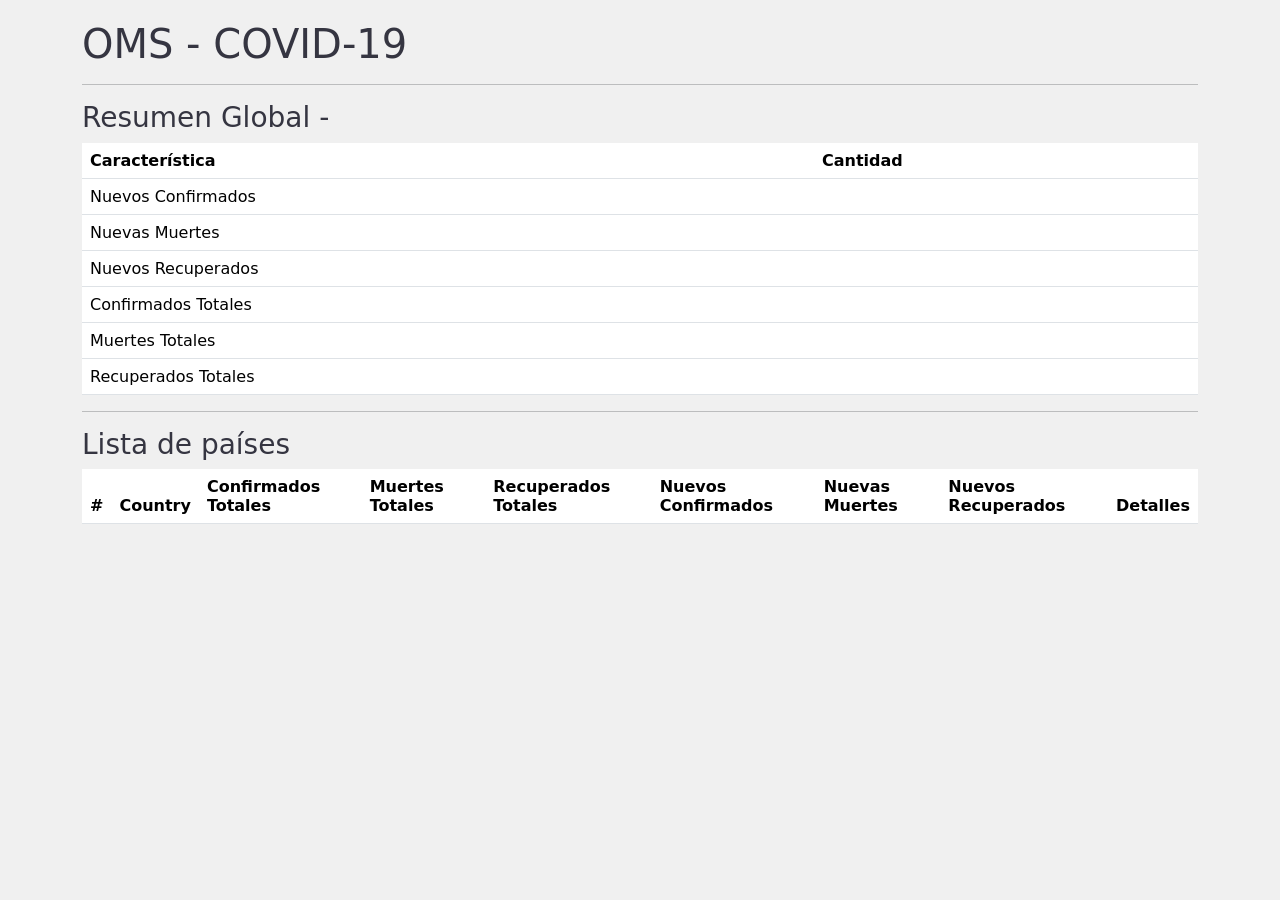
<file: index.html>
<html>

<head>
    <title>TODO supply a title</title>
    <meta charset="UTF-8">
    <link rel="shortcut icon" href="#" />
    <meta name="viewport" content="width=device-width, initial-scale=1.0">
    <link href="https://cdn.jsdelivr.net/npm/bootstrap@5.0.1/dist/css/bootstrap.min.css" rel="stylesheet"
        integrity="sha384-+0n0xVW2eSR5OomGNYDnhzAbDsOXxcvSN1TPprVMTNDbiYZCxYbOOl7+AMvyTG2x" crossorigin="anonymous">
    <link rel="stylesheet" href="./index.css">
    <script src="https://code.jquery.com/jquery-3.3.1.min.js"></script>
    <script src="./index.js"></script>
</head>

<body>
    <div class="container mx-auto" style="width: 1200px; margin-top: 20px;">
        <h1 class="mb-3">OMS - COVID-19</h1>
        <hr />
        <div>
            <h3 id="titulo-resumen-global">Resumen Global - </h3>
            <table class="table">
                <thead>
                    <tr>
                        <th>Característica</th>
                        <th>Cantidad</th>
                    </tr>
                </thead>
                <tbody>
                    <tr>
                        <td>Nuevos Confirmados</td>
                        <td id="newConfirmed"></td>
                    </tr>
                    <tr>
                        <td>Nuevas Muertes</td>
                        <td id="newDeaths"></td>
                    </tr>
                    <tr>
                        <td>Nuevos Recuperados</td>
                        <td id="newRecovered"></td>
                    </tr>
                    <tr>
                        <td>Confirmados Totales</td>
                        <td id="totalConfirmed"></td>
                    </tr>
                    <tr>
                        <td>Muertes Totales</td>
                        <td id="totalDeaths"></td>
                    </tr>
                    <tr>
                        <td>Recuperados Totales</td>
                        <td id="totalRecovered"></td>
                    </tr>
                </tbody>
            </table>
        </div>
        <hr />

        <h3>Lista de países </h3>
        <table class="table">
            <thead>
                <tr>
                    <th>#</th>
                    <th>Country</th>
                    <th>Confirmados Totales</th>
                    <th>Muertes Totales</th>
                    <th>Recuperados Totales</th>
                    <th>Nuevos Confirmados</th>
                    <th>Nuevas Muertes</th>
                    <th>Nuevos Recuperados</th>
                    <th>Detalles</th>
                </tr>
            </thead>
            <tbody id="body-paises">
            </tbody>
        </table>
    </div>
</body>

</html>
</file>
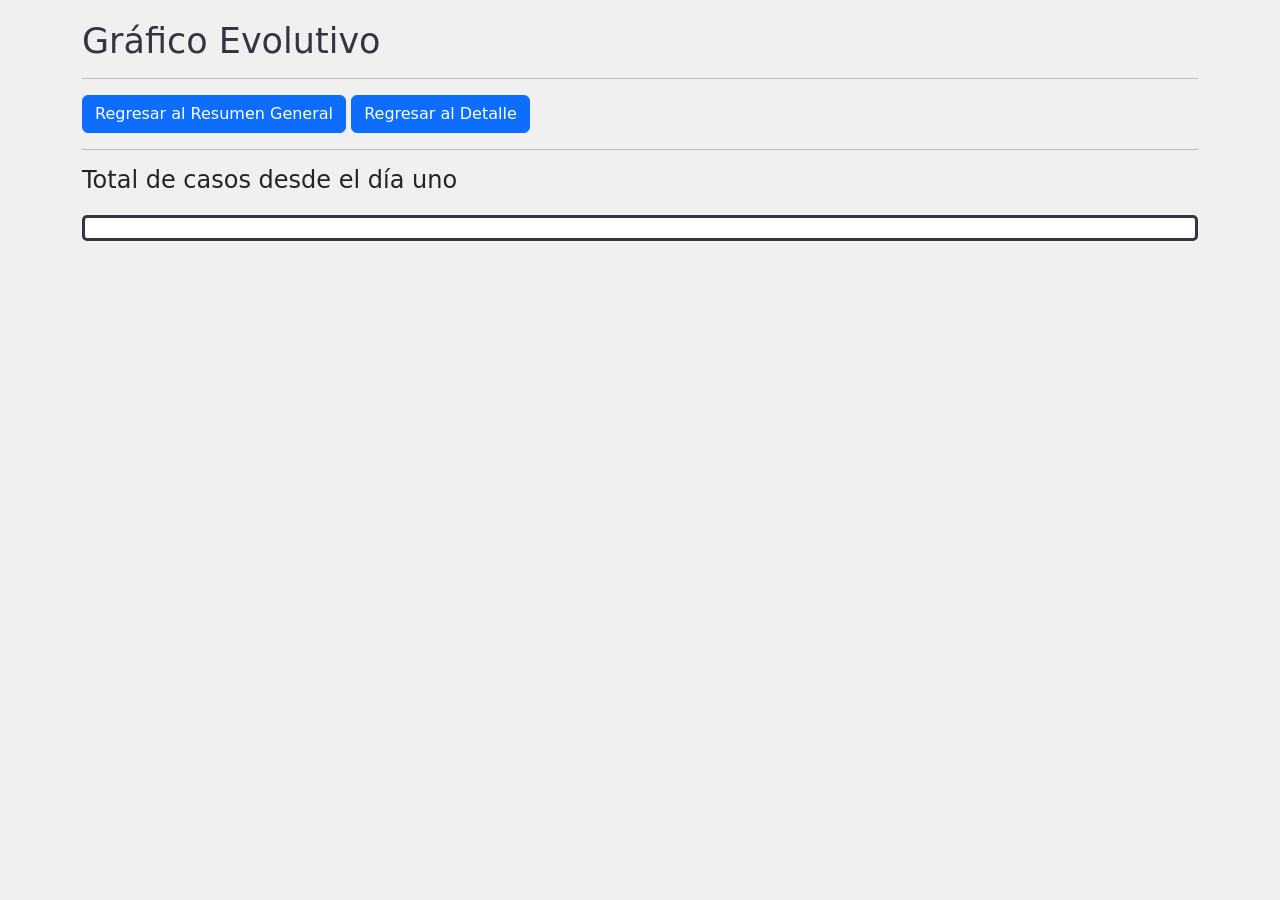
<file: grafico/graficoEvolutivo.html>
<html>

<head>
    <title>TODO supply a title</title>
    <meta charset="UTF-8">
    <link rel="shortcut icon" href="#" />
    <meta name="viewport" content="width=device-width, initial-scale=1.0">
    <!-- <link rel="stylesheet" href="https://maxcdn.bootstrapcdn.com/bootstrap/4.0.0/css/bootstrap.min.css"> -->
    <link href="https://cdn.jsdelivr.net/npm/bootstrap@5.0.1/dist/css/bootstrap.min.css" rel="stylesheet"
        integrity="sha384-+0n0xVW2eSR5OomGNYDnhzAbDsOXxcvSN1TPprVMTNDbiYZCxYbOOl7+AMvyTG2x" crossorigin="anonymous">
    <link rel="stylesheet" href="./graficoEvolutivo.css">
    <script src="https://code.jquery.com/jquery-3.3.1.min.js"></script>
    <!--API D3-->
    <script src="https://d3js.org/d3.v4.min.js"></script>
    <script src="./graficoEvolutivo.js"></script>
</head>

<body>
    <!-- <div class="div-body"> -->
    <div class="container mx-auto" style="width: 1200px; margin-top: 20px;">
        <div class=" div-titulo">
            <h2 class="h2-titulo" id="titulo">Gráfico Evolutivo</h2>
            <div class="div-bandera" id="bandera-div"></div>
        </div>
        <hr />
        <a class="btn btn-primary" href="../index.html" role="button">Regresar al Resumen General</a>
        <a id="redirect-detalle" class="btn btn-primary" href="./detallePais/detallePais.html" role="button">Regresar al
            Detalle</a>
        <hr />
        <h4>Total de casos desde el día uno</h4>
        <div class="div-grafico" id="div-grafico">
        </div>
    </div>

    <script>
        $(document).ready(function () {

        });

    </script>
</body>

</html>
</file>
<file: index.css>
body {
    background-color: #f0f0f0;
}
h1,
h3 {
    color: #353541;
}
.btn-primary {
    width: 120px;
}
</file>
<file: grafico/graficoEvolutivo.css>
body {
    background-color: #f0f0f0;
}
.div-body {
    margin: 10px 0px 0px 10px;
}
.h2-titulo {
    display: inline-block;
    margin: 0px 20px 0px 0px !important;
    vertical-align: middle;
    color: #353541;
    font-size: 35px;
}
.div-bandera {
    display: inline-block;
}
.line {
    fill: none;
    stroke: steelblue;
    stroke-width: 2px;
}
.div-grafico {
    border: solid #353541;
    padding: 10px;
    margin: 20px 0px;
    border-radius: 5px;
    background-color: white;
}
</file>
